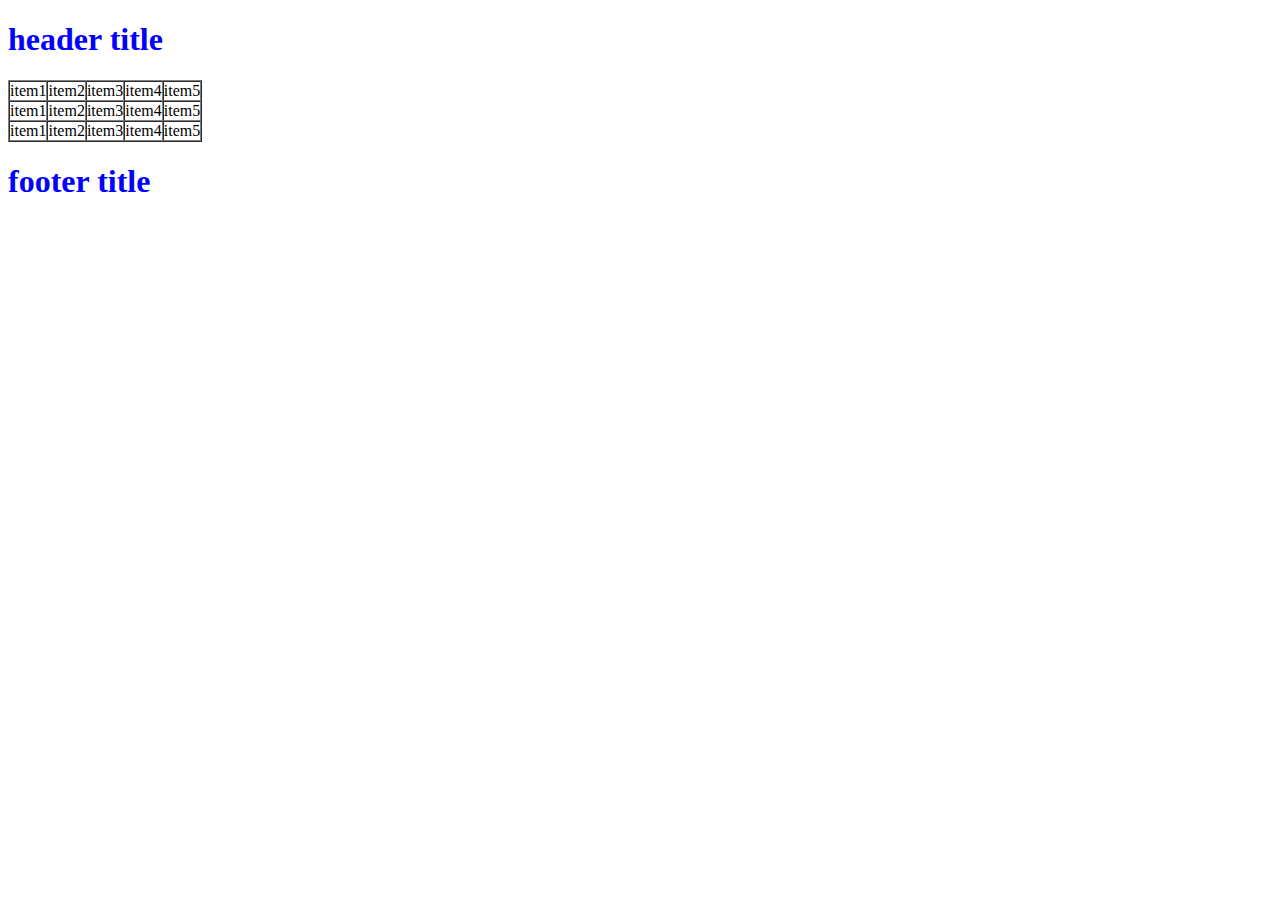
<file: detail.html>
<!DOCTYPE html>
<html lang="en">
<head>
	<meta charset="UTF-8">
	<title>Detail</title>
	<link rel="stylesheet" href="/prd/styles/app.detail@bbdd30545a3346dadecc4e8e183e1362.css">
</head>
<body>
	<script src = "./prd/scripts/app.detail@1c4d32f0200ae297e7db0fb4fd25517f.js"></script>
</body>
</html>
</file>
<file: prd/styles/app.detail@bbdd30545a3346dadecc4e8e183e1362.css>
.header{font-size:16px;color:blue}
ul li{color:green}
div.footer h1{color:blue}
</file>
